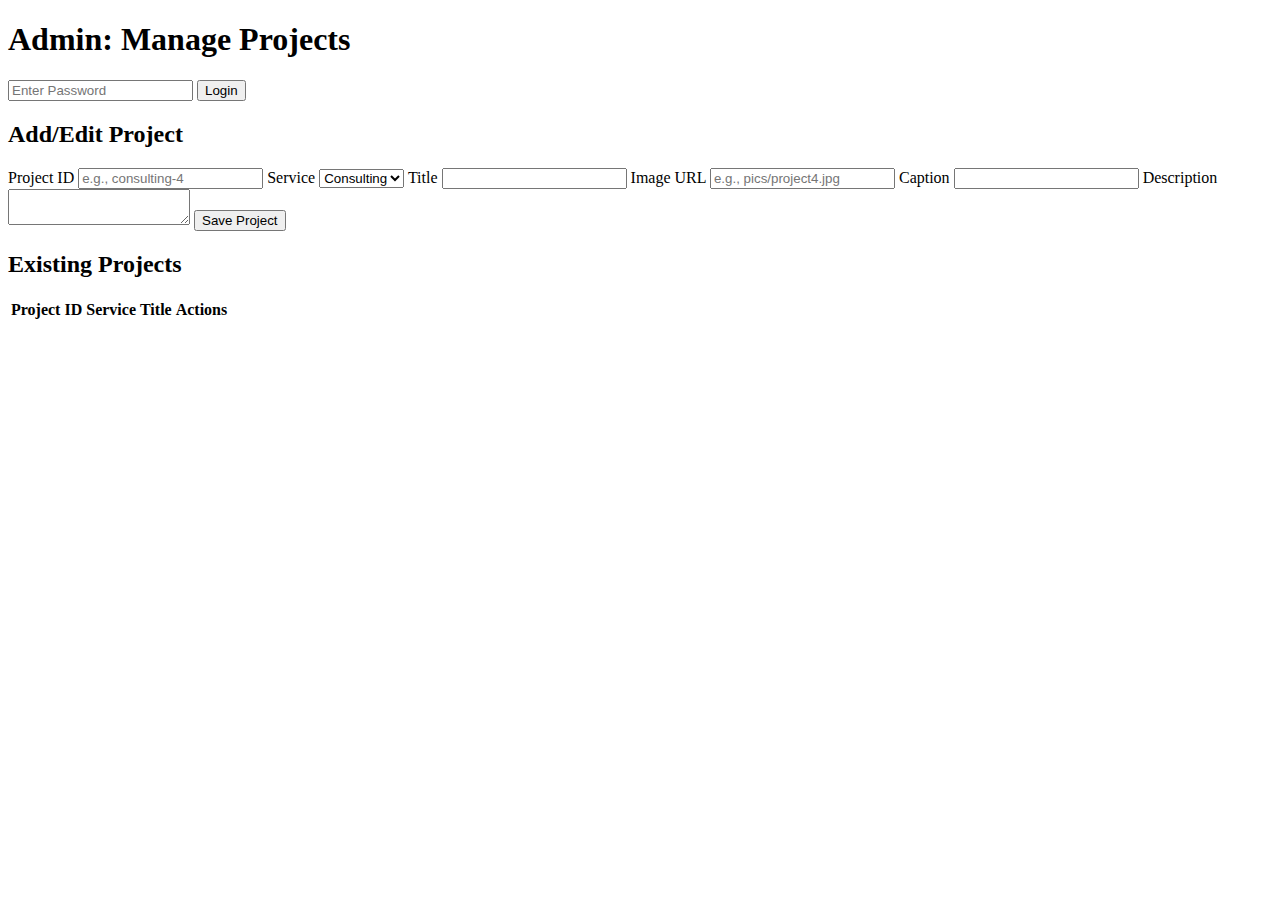
<file: admin.html>
<!DOCTYPE html>
<html lang="en">
<head>
  <meta charset="UTF-8">
  <meta name="viewport" content="width=device-width, initial-scale=1.0">
  <title>Admin - Dmitriy Kim</title>
  <!-- Google Fonts (Inter) -->
  <link href="https://fonts.googleapis.com/css2?family=Inter:wght@400;500;600&display=swap" rel="stylesheet">
  <!-- Custom CSS -->
  <link href="css/styles.css" rel="stylesheet">
</head>
<body>
  <div class="admin-container">
    <h1>Admin: Manage Projects</h1>
    <div id="admin-login">
      <input type="password" id="admin-password" placeholder="Enter Password" required>
      <button onclick="login()">Login</button>
    </div>
    <div id="admin-content">
      <h2>Add/Edit Project</h2>
      <form id="project-form">
        <label for="project-id">Project ID</label>
        <input type="text" id="project-id" name="projectId" placeholder="e.g., consulting-4" required>
        <label for="service-id">Service</label>
        <select id="service-id" name="serviceId" required>
          <option value="consulting">Consulting</option>
          <option value="writing">Writing</option>
          <option value="projects">Projects</option>
          <option value="mentoring">Mentoring</option>
          <option value="music">Music</option>
          <option value="video">Video</option>
        </select>
        <label for="project-title">Title</label>
        <input type="text" id="project-title" name="title" required>
        <label for="project-image">Image URL</label>
        <input type="text" id="project-image" name="image" placeholder="e.g., pics/project4.jpg" required>
        <label for="project-caption">Caption</label>
        <input type="text" id="project-caption" name="caption" required>
        <label for="project-description">Description</label>
        <textarea id="project-description" name="description" required></textarea>
        <button type="submit">Save Project</button>
      </form>
      <h2>Existing Projects</h2>
      <table id="project-table">
        <thead>
          <tr>
            <th>Project ID</th>
            <th>Service</th>
            <th>Title</th>
            <th>Actions</th>
          </tr>
        </thead>
        <tbody></tbody>
      </table>
    </div>
  </div>
  <script>
    const ADMIN_PASSWORD = 'pashalox'; // Replace with a strong password
    let projects = [];

    // Load Projects
    fetch('projects.json')
      .then(response => response.json())
      .then(data => {
        projects = data;
        if (isLoggedIn()) {
          showAdminContent();
          populateTable();
        }
      })
      .catch(error => console.error('Error loading projects:', error));

    // Check Login Status
    function isLoggedIn() {
      return localStorage.getItem('adminLoggedIn') === 'true';
    }

    // Login Function
    function login() {
      const password = document.getElementById('admin-password').value;
      if (password === ADMIN_PASSWORD) {
        localStorage.setItem('adminLoggedIn', 'true');
        showAdminContent();
        populateTable();
      } else {
        alert('Incorrect password');
      }
    }

    // Show Admin Content
    function showAdminContent() {
      document.getElementById('admin-login').style.display = 'none';
      document.getElementById('admin-content').style.display = 'block';
    }

    // Populate Project Table
    function populateTable() {
      const tbody = document.querySelector('#project-table tbody');
      tbody.innerHTML = '';
      projects.forEach(project => {
        const row = document.createElement('tr');
        row.innerHTML = `
          <td>${project.projectId}</td>
          <td>${project.serviceId}</td>
          <td>${project.title}</td>
          <td>
            <button class="edit" onclick="editProject('${project.projectId}')">Edit</button>
            <button class="delete" onclick="deleteProject('${project.projectId}')">Delete</button>
          </td>
        `;
        tbody.appendChild(row);
      });
    }

    // Edit Project
    function editProject(projectId) {
      const project = projects.find(p => p.projectId === projectId);
      if (project) {
        document.getElementById('project-id').value = project.projectId;
        document.getElementById('service-id').value = project.serviceId;
        document.getElementById('project-title').value = project.title;
        document.getElementById('project-image').value = project.image;
        document.getElementById('project-caption').value = project.caption;
        document.getElementById('project-description').value = project.description;
      }
    }

    // Delete Project
    function deleteProject(projectId) {
      if (confirm('Are you sure you want to delete this project?')) {
        projects = projects.filter(p => p.projectId !== projectId);
        saveProjects();
        populateTable();
      }
    }

    // Save Projects (Manual Download)
    function saveProjects() {
      const json = JSON.stringify(projects, null, 2);
      const blob = new Blob([json], { type: 'application/json' });
      const url = URL.createObjectURL(blob);
      const a = document.createElement('a');
      a.href = url;
      a.download = 'projects.json';
      a.click();
      URL.revokeObjectURL(url);
      alert('Download the updated projects.json and upload it to your GitHub repository.');
    }

    // Form Submission
    document.getElementById('project-form').addEventListener('submit', (e) => {
      e.preventDefault();
      const projectId = document.getElementById('project-id').value;
      const newProject = {
        projectId: projectId,
        serviceId: document.getElementById('service-id').value,
        title: document.getElementById('project-title').value,
        image: document.getElementById('project-image').value,
        caption: document.getElementById('project-caption').value,
        description: document.getElementById('project-description').value
      };
      const index = projects.findIndex(p => p.projectId === projectId);
      if (index !== -1) {
        projects[index] = newProject;
      } else {
        projects.push(newProject);
      }
      saveProjects();
      populateTable();
      document.getElementById('project-form').reset();
    });
  </script>
</body>
</html>
</file>
<file: css/styles.css>

</file>
